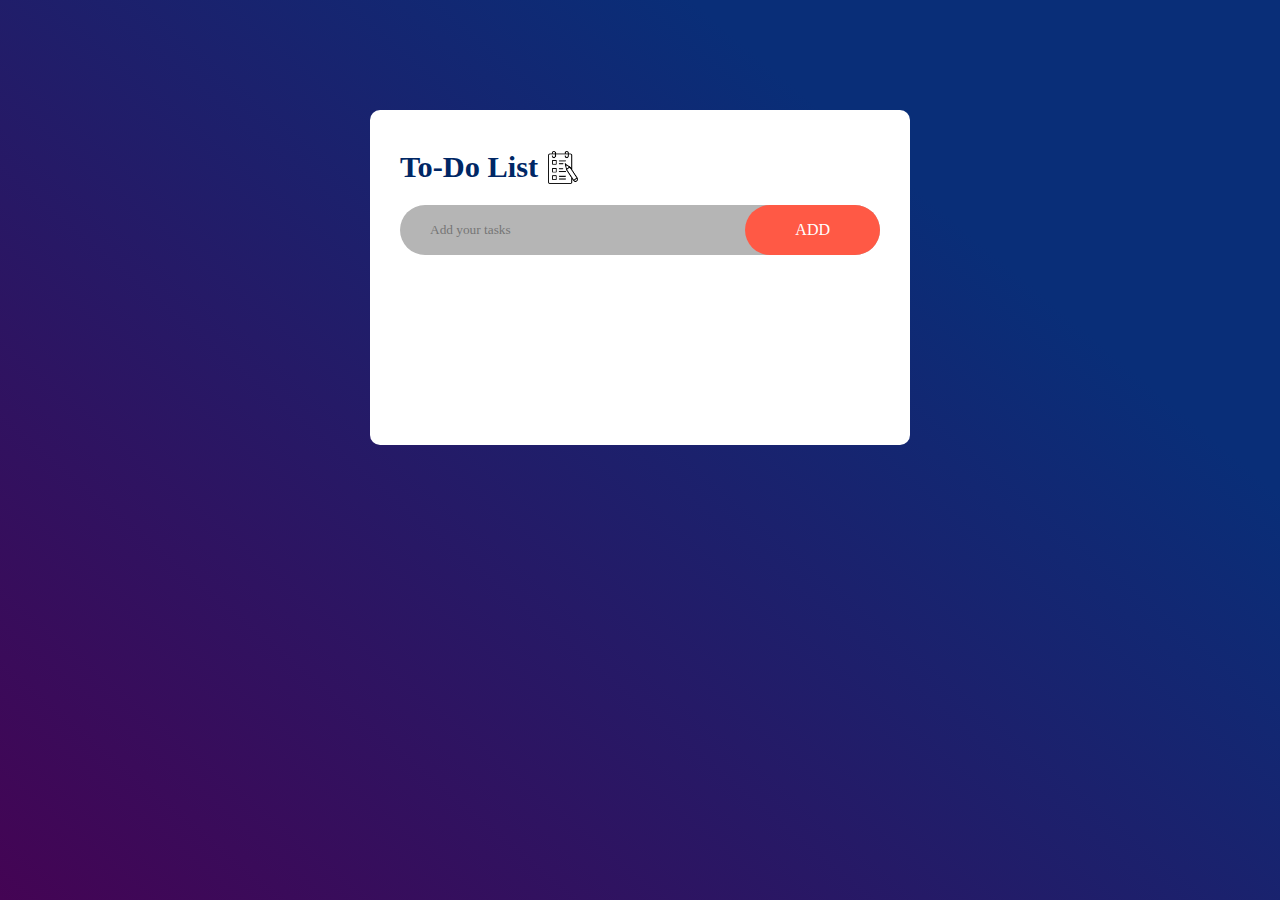
<file: to do list/index.html>
<!DOCTYPE html>
<html>

<head>
    <meta name="viewport" content="width=device-width, initial-scale=1">
    <title> To-Do List </title>
    <link rel="stylesheet" href="style.css">
</head>

<body>
    <div class="container">
        <div class="todo-list">
            <h2>To-Do List <img src="images/icon.png"></h2>
            <div class="row">
                <input type="text" id="input-box" placeholder="Add your tasks">
                <button onclick="addtask()">ADD</button>
            </div>
            <ul id="list-container">
                <!-- <li class="checked">Task 1</li>
                <li>Task 2</li>
                <li>Task 3</li>
                <li>Task 4</li>-->
            </ul>
        </div>
    </div>
    <script src="scrpit.js"></script>
</body>

</html>
</file>
<file: to do list/style.css>
* {
    margin: 0;
    padding: 0;
    font-family: Cambria, Cochin, Georgia, Times, 'Times New Roman', serif;
    box-sizing: border-box;
}

.container {
    width: 100%;
    min-height: 100vh;
    background: linear-gradient(220deg, #092e78 25%, #440454);
    padding: 10px;
}

.todo-list {
    width: 100%;
    max-width: 540px;
    background: white;
    margin: 100px auto 20px;
    padding: 40px 30px 70px;
    border-radius: 10px;
}

.todo-list h2 {
    color: #002765;
    display: flex;
    align-items: center;
    margin-bottom: 20px;
    font-size: 1.9rem;
}

.todo-list img {
    width: 30px;
    margin-left: 10px;
}

.row {
    display: flex;
    align-items: center;
    justify-content: space-between;
    background: #b5b5b5;
    border-radius: 30px;
    padding-left: 20px;
    margin-bottom: 25%;
}

.row input {
    flex: 1;
    border: none;
    outline: none;
    background: transparent;
    padding: 10px;
    font-weight: 14px;
}

.row button {
    border: none;
    outline: none;
    padding: 16px 50px;
    background: #ff5945;
    color: #fff;
    font-size: 16px;
    cursor: pointer;
    border-radius: 40px;
}

ul li {
    list-style: none;
    font-size: 20px;
    padding: 12px 8px 12px 50px;
    user-select: none;
    cursor: pointer;
    font-weight: bold;
    position: relative;
}

ul li::before {
    content: '';
    position: absolute;
    width: 28px;
    height: 28px;
    border-radius: 50%;
    background-image: url(images/unchecked.png);
    background-size: cover;
    background-position: center;
    top: 12px;
    left: 8px;
}

ul li.checked {
    color: #555;
    text-decoration: line-through;
}

ul li.checked::before {
    background-image: url(images/checked.png);
}

ul li span {
    position: absolute;
    right: 0;
    top: 5px;
    width: 40px;
    height: 40px;
    font-size: 22px;
    color: #555;
    line-height: 40px;
    text-align: center;
    border-radius: 50%;
}

ul li span:hover {
    background: #edeef0;
}
</file>
